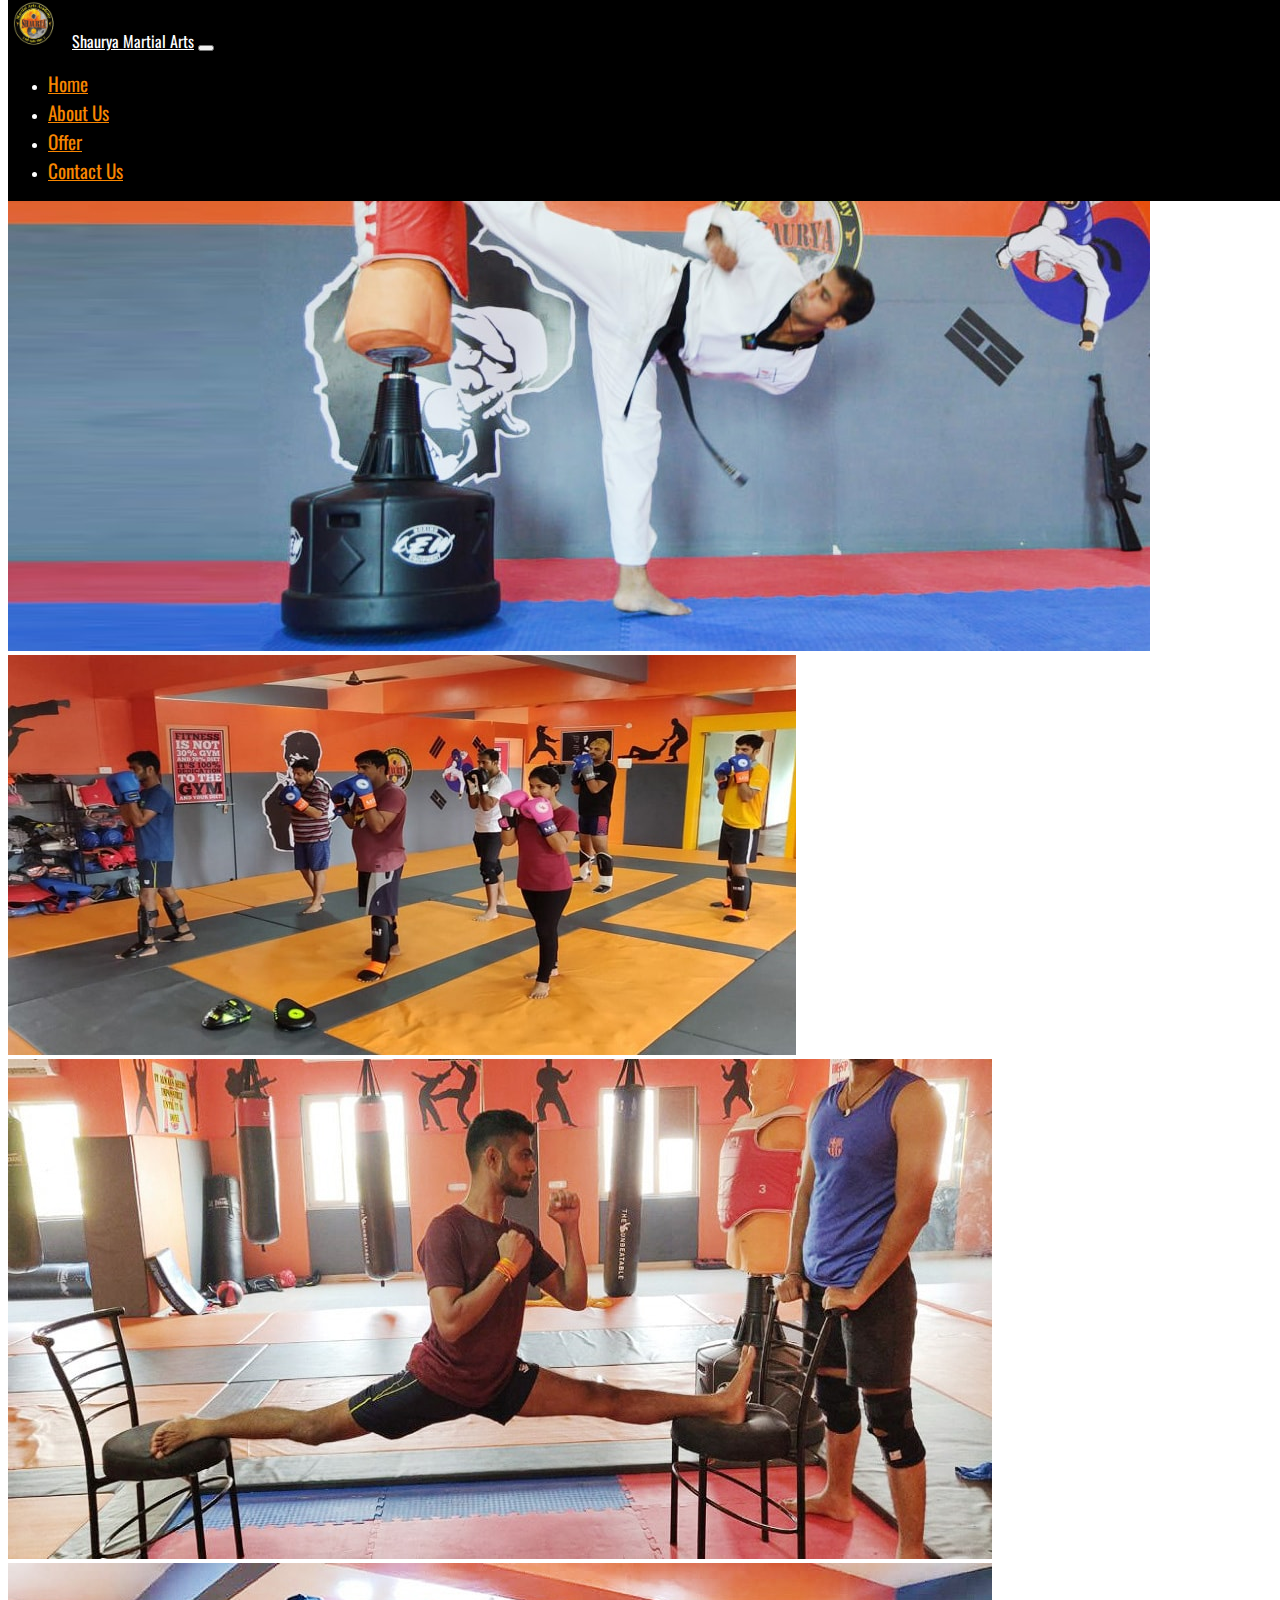
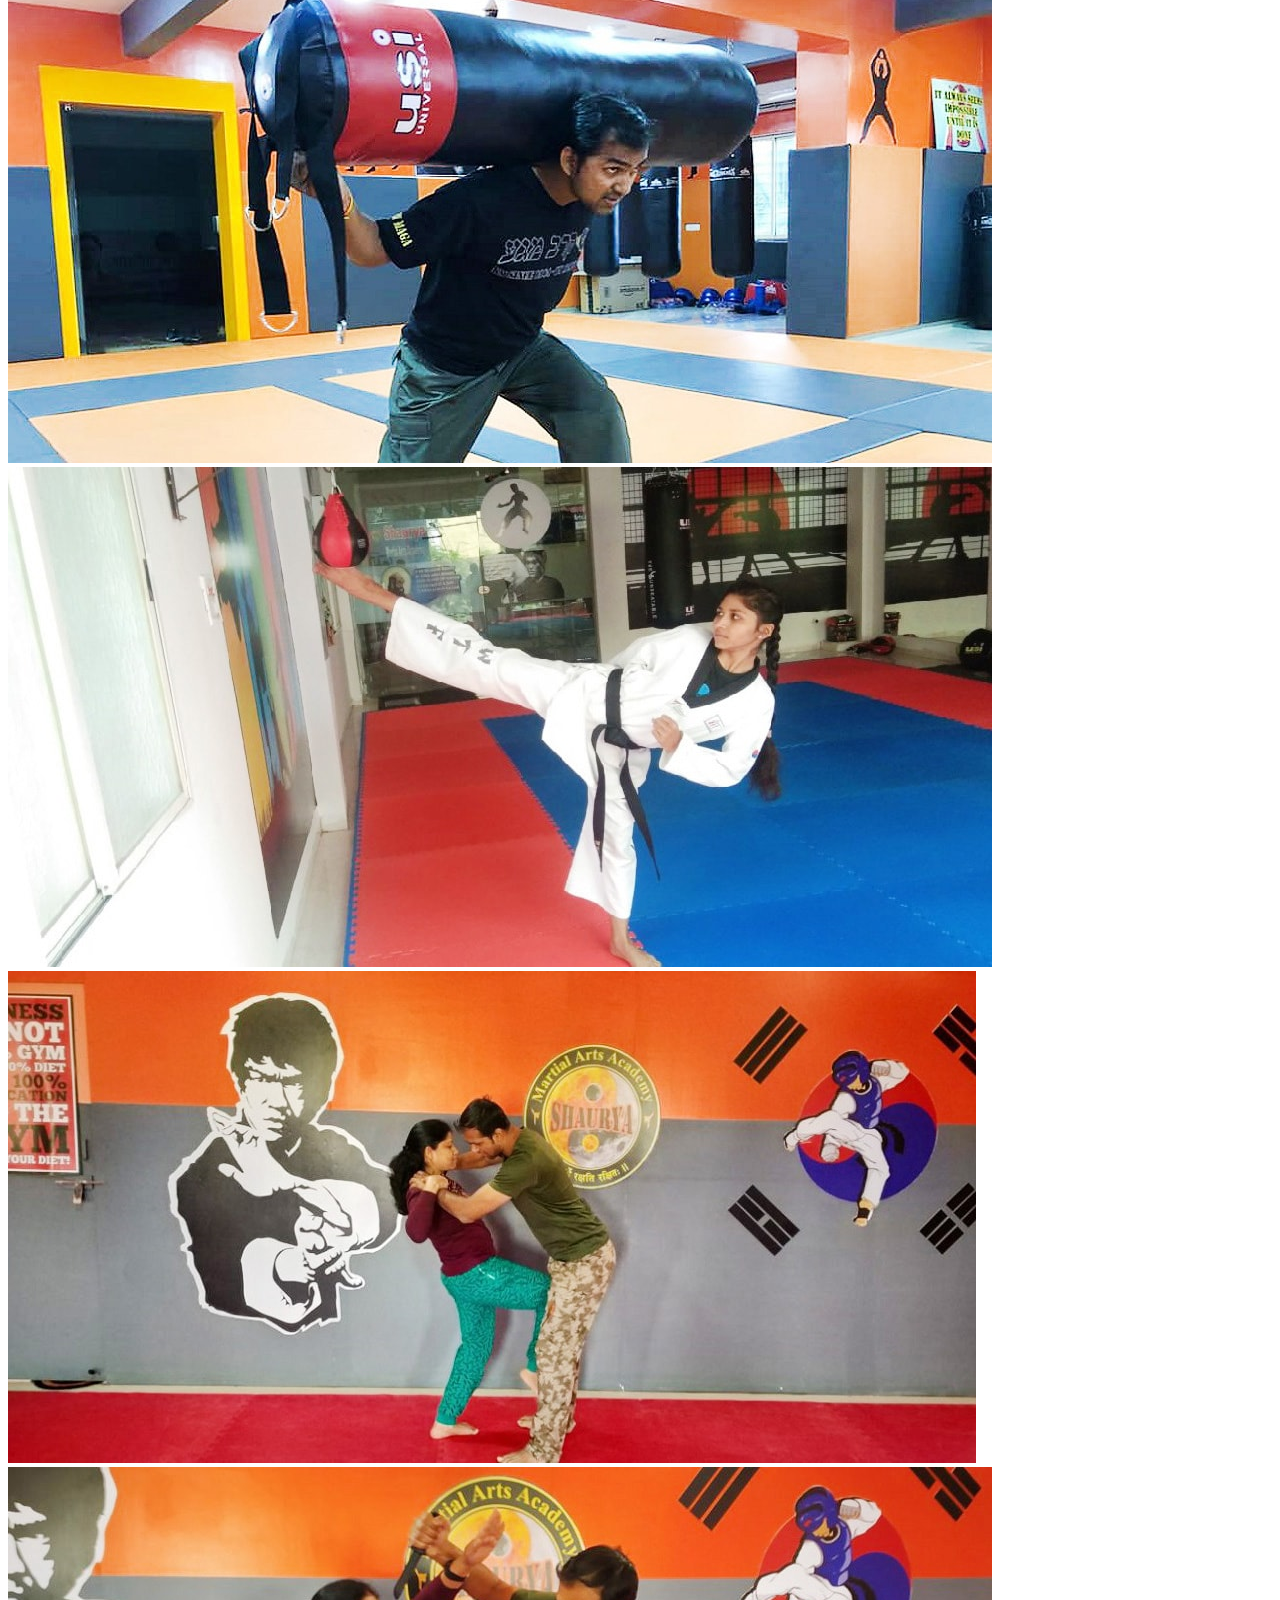
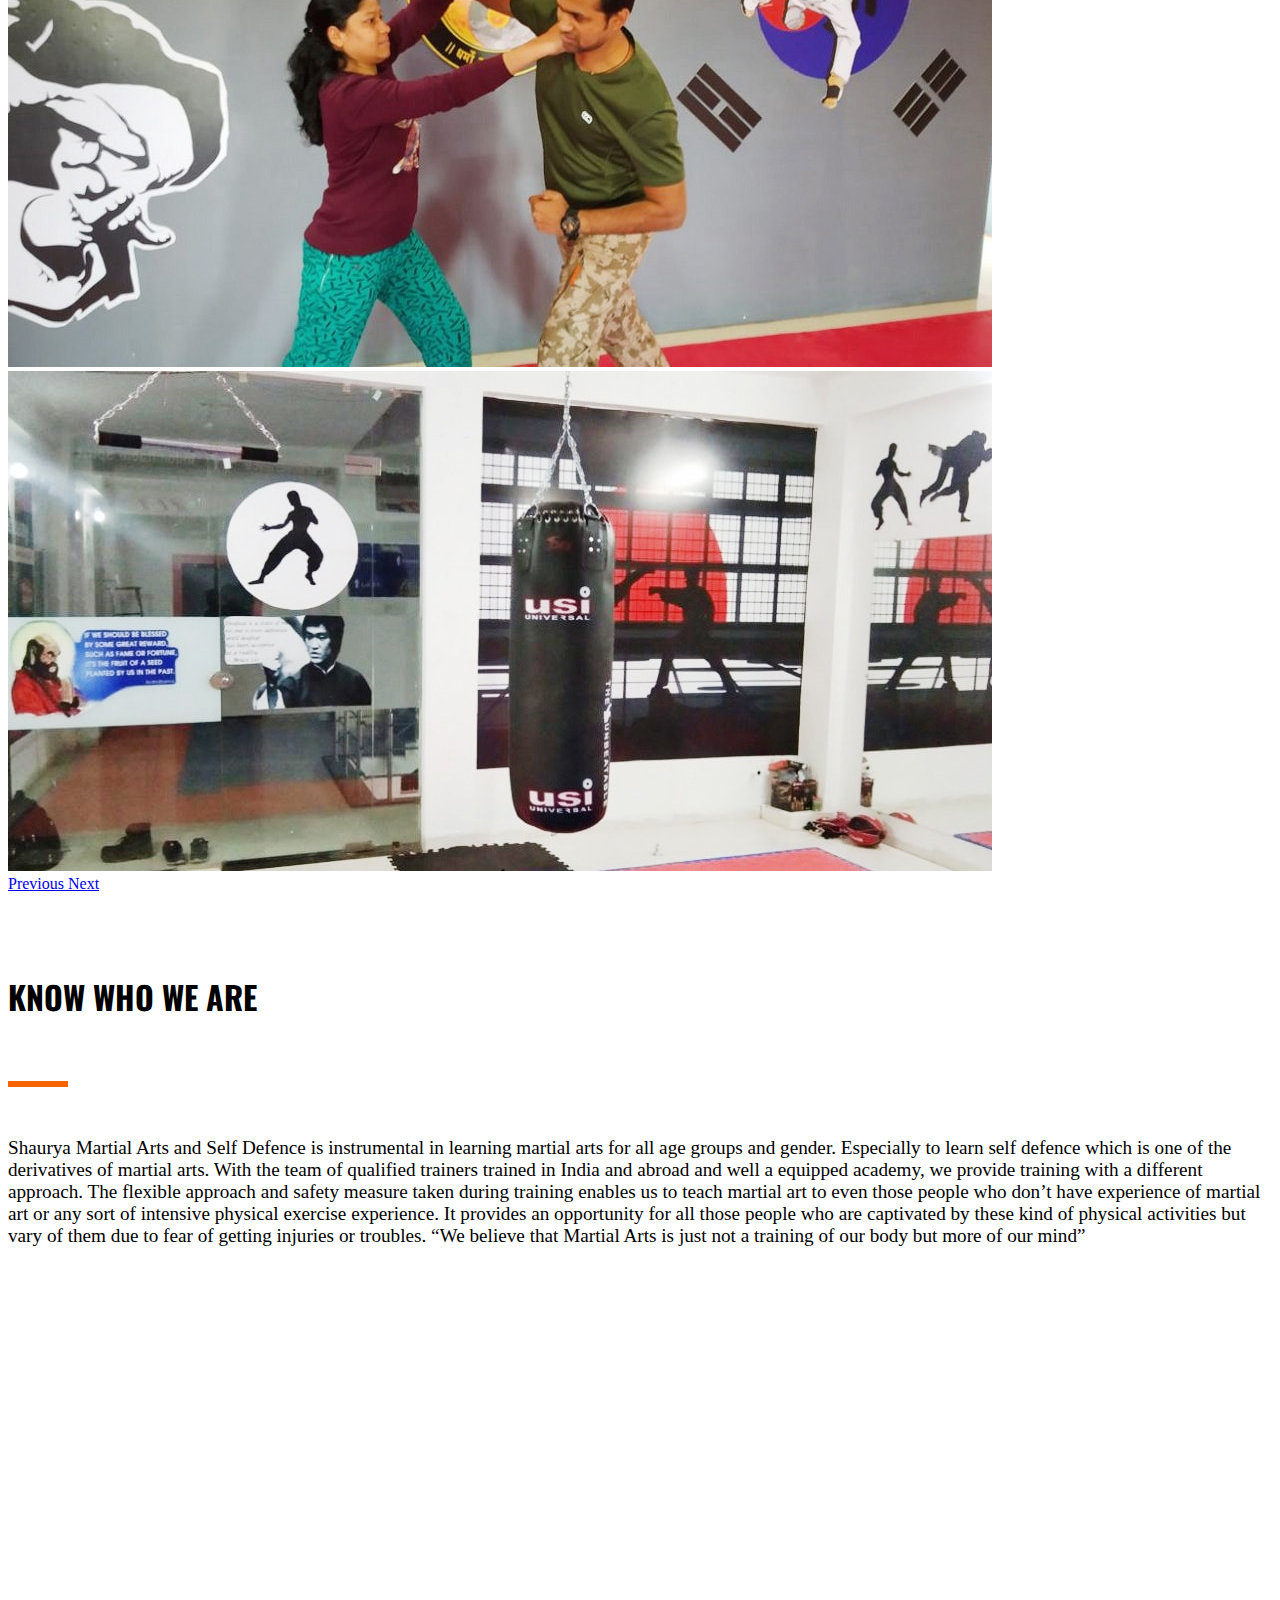
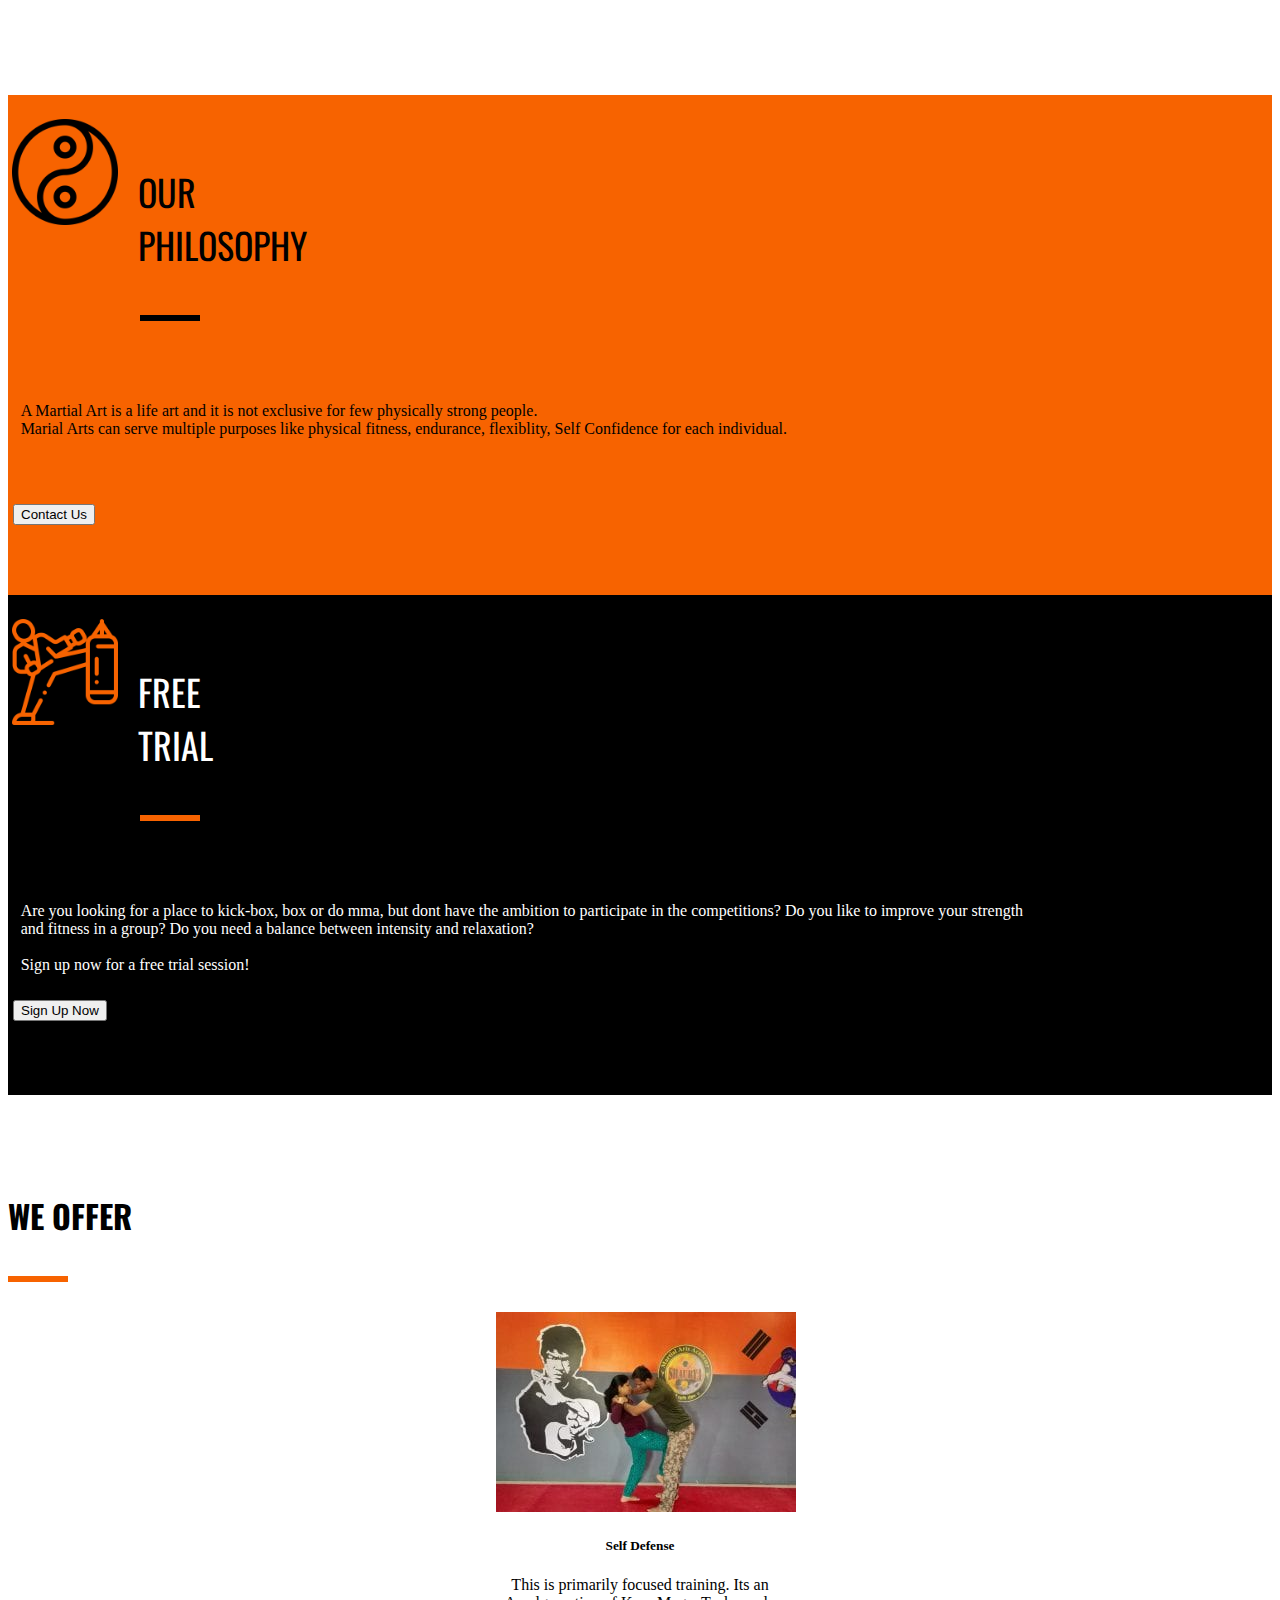
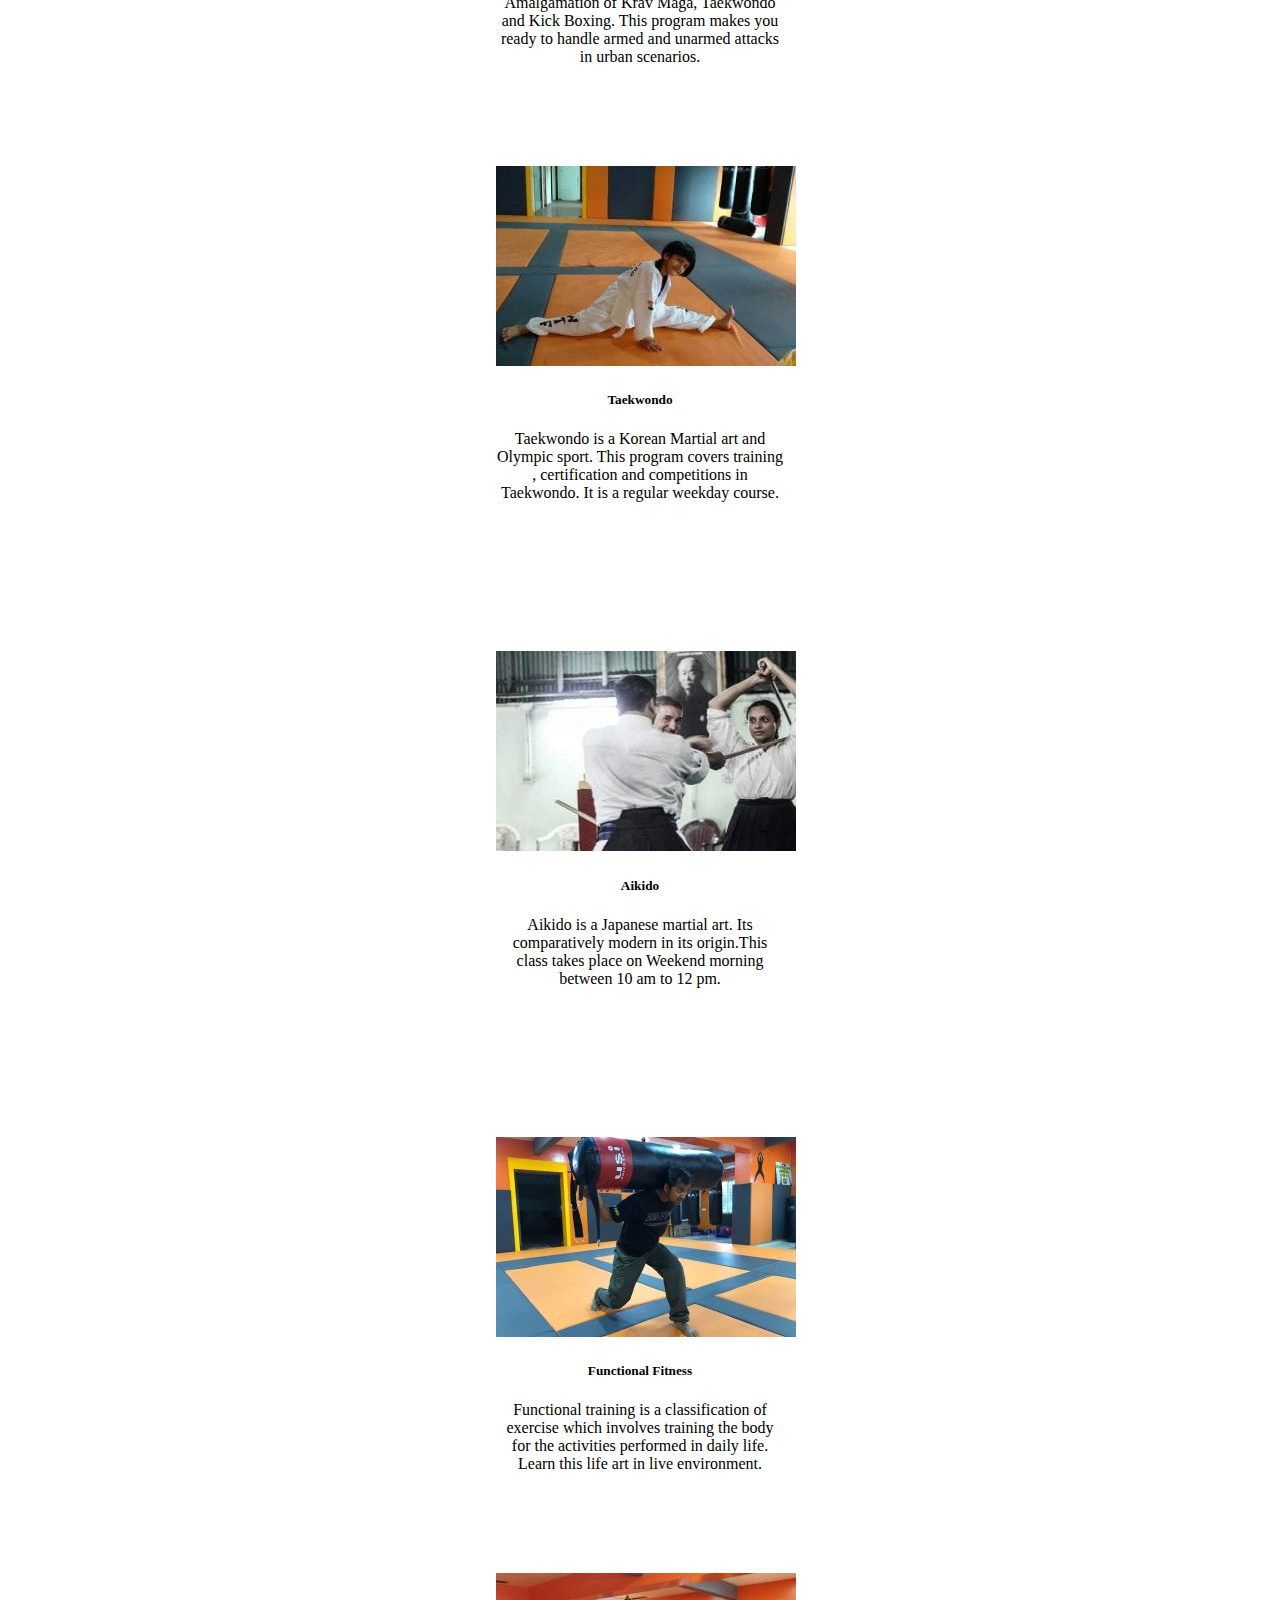
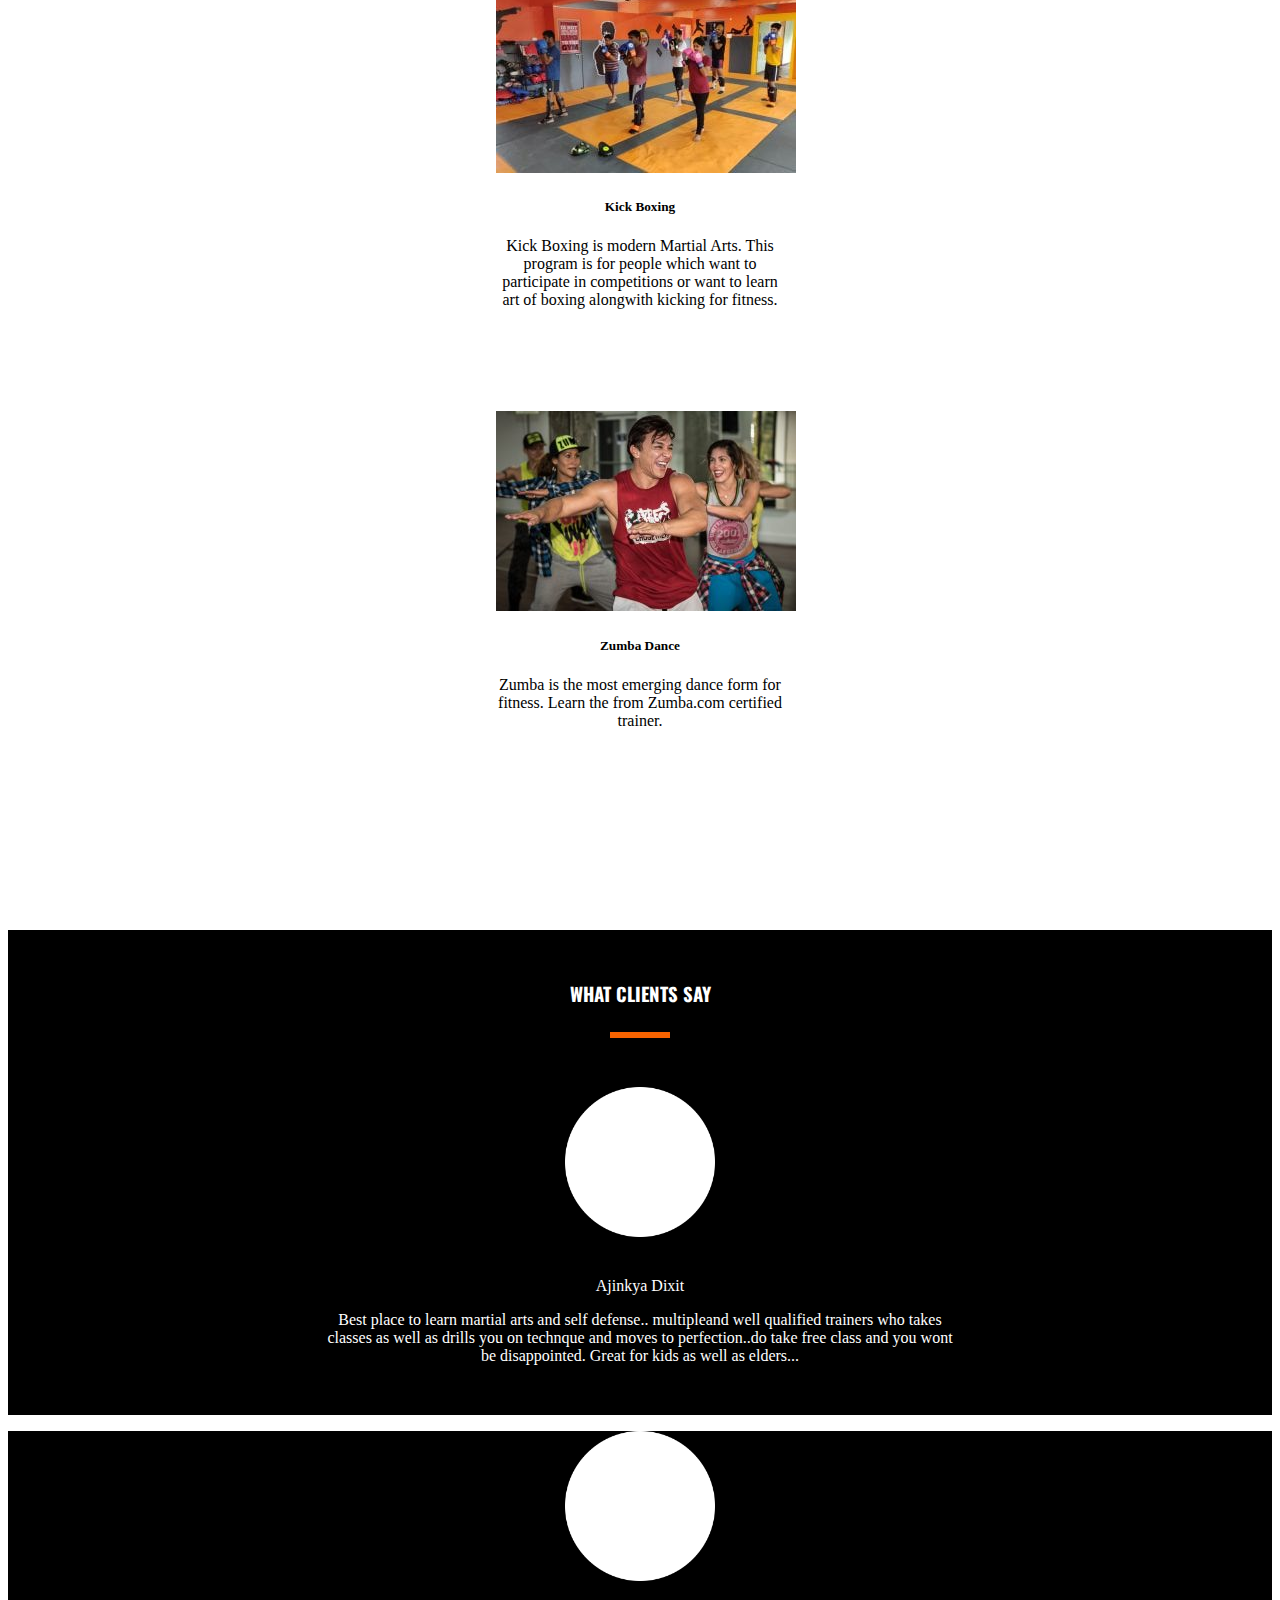
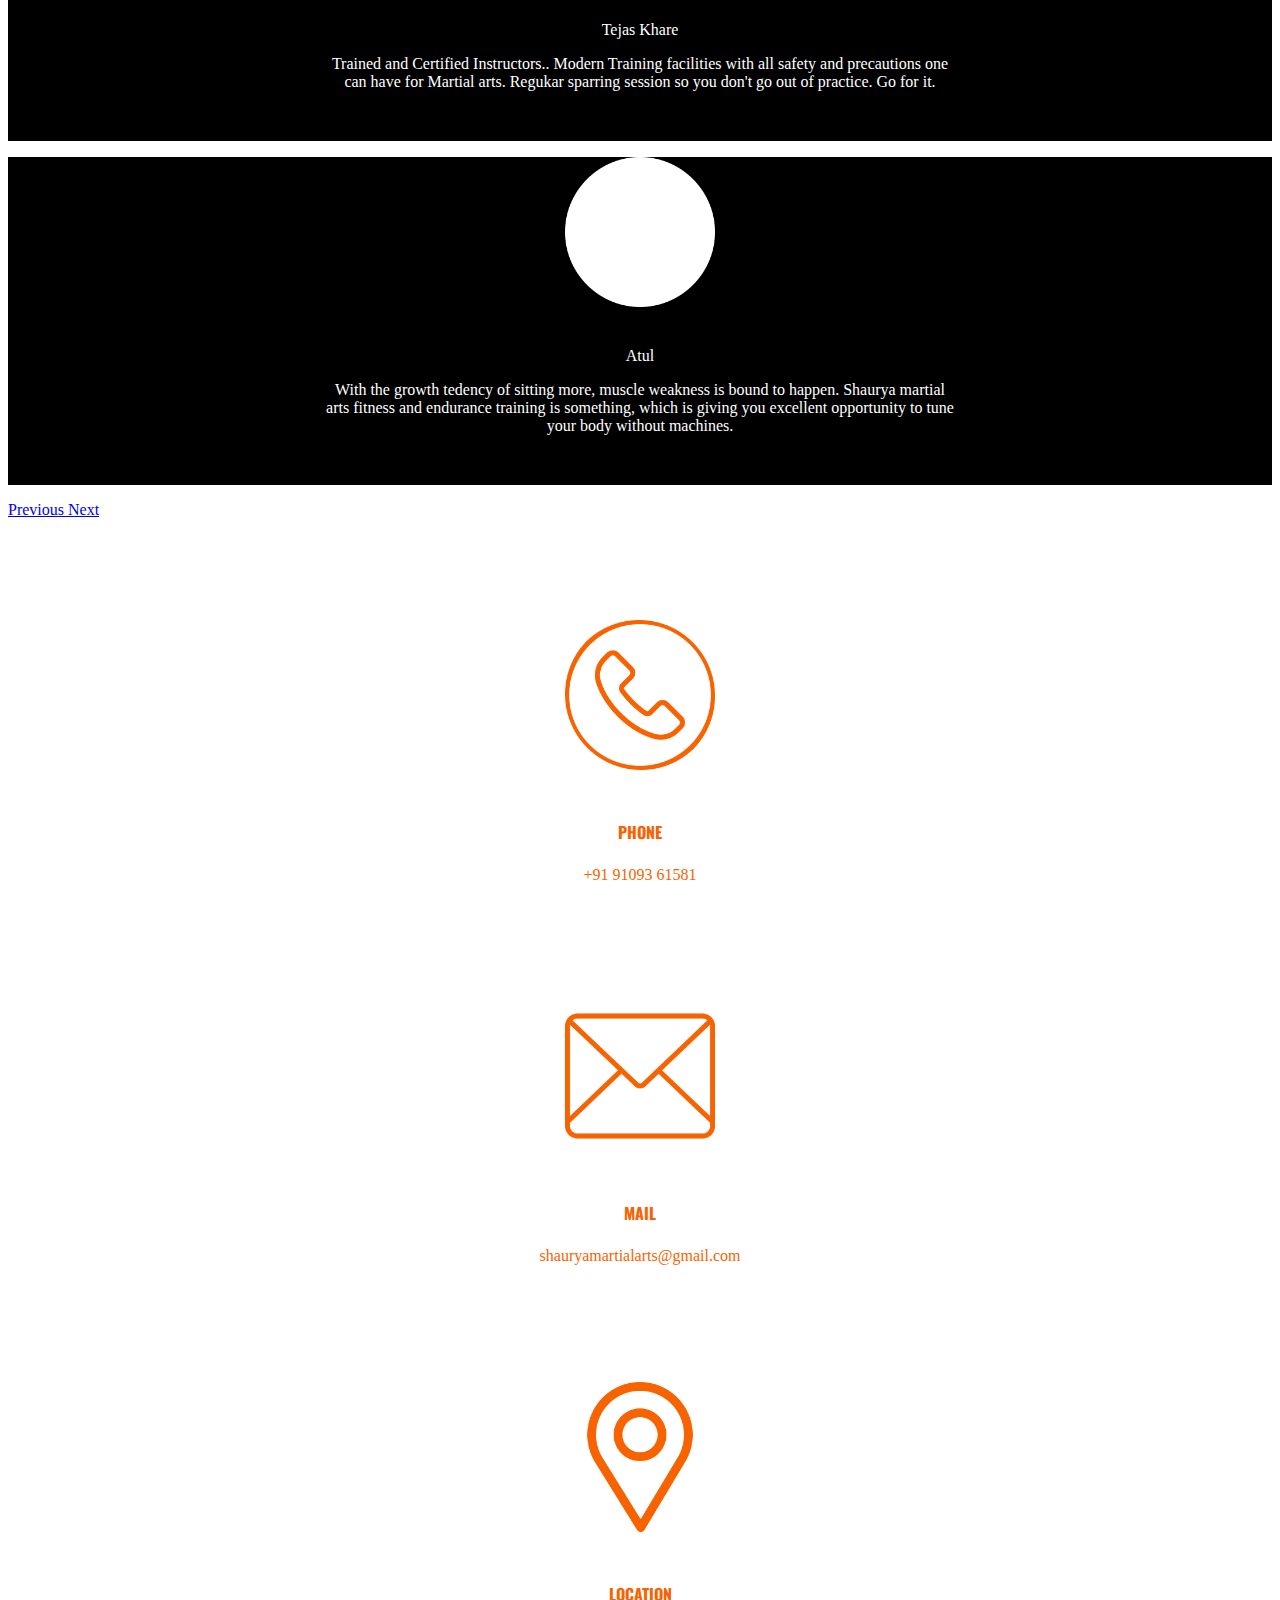
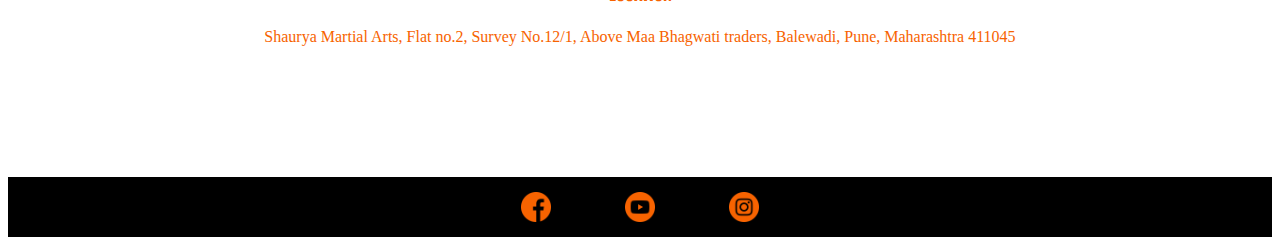
<file: index.html>
<!DOCTYPE html>
<html>

<head>
	<title>Shaurya Martial Arts</title>
  <link rel="icon" type="text/css" href="images/sma.icn">

  <!-- Google Fonts -->
  <link rel="stylesheet" href="https://fonts.googleapis.com/css2?family=Oswald&display=swap">

  <!-- Bootstrap CSS -->
  <link rel="stylesheet" href="https://stackpath.bootstrapcdn.com/bootstrap/4.5.0/css/bootstrap.min.css" integrity="sha384-9aIt2nRpC12Uk9gS9baDl411NQApFmC26EwAOH8WgZl5MYYxFfc+NcPb1dKGj7Sk" crossorigin="anonymous">

  <!-- CSS -->
  <link rel="stylesheet" type="text/css" href="styles.css">

</head>

<body>

  <!-- Navigation-Bar -->
  <nav class="navbar navbar-expand-lg navbar-dark Navigation-Bar">
    <img src="images/ShauryaLogo.png" class="Shaurya-Logo">
    <a class="navbar-brand Navigation-Brand mr-auto" href="#">Shaurya Martial Arts</a>
    <button class="navbar-toggler" type="button" data-toggle="collapse" data-target="#Navigation-Control" aria-controls="navbarSupportedContent" aria-expanded="false" aria-label="Toggle navigation">
      <span class="navbar-toggler-icon"></span>
    </button>

    <div class="collapse navbar-collapse" id="Navigation-Control">
      <ul class="navbar-nav ml-auto Navbar-List">
        <li class="nav-item">
          <a class="nav-link Navigation-Links" href="#Empty-Div">Home</a>
        </li>
        <li class="nav-item">
          <a class="nav-link Navigation-Links" href="#About-Us-Section">About Us</a>
        </li>
        <li class="nav-item">
          <a class="nav-link Navigation-Links" href="#Offer-Section">Offer</a>
        </li>
        <li class="nav-item">
          <a class="nav-link Navigation-Links" href="#Contact-Us-Section">Contact Us</a>
        </li>
      </ul>
    </div>
  </nav>
  
  <!--  Home-Carousel -->
  <div class="Empty-Div" id="Empty-Div"></div>

  <div id="homeCarouselControls Carousel-Section" class="carousel slide" data-ride="carousel">
    <div class="carousel-inner">
      <div class="carousel-item active">
        <img src="images/c1.jpg" class="d-block w-100" alt="Carousel-Image">
      </div>
      <div class="carousel-item">
        <img src="images/c2.jpg" class="d-block w-100" alt="Carousel-Image">
      </div>
      <div class="carousel-item">
        <img src="images/c3.jpg" class="d-block w-100" alt="Carousel-Image">
      </div>
      <div class="carousel-item">
        <img src="images/c4.jpg" class="d-block w-100" alt="Carousel-Image">
      </div>
      <div class="carousel-item">
        <img src="images/c5.jpg" class="d-block w-100" alt="Carousel-Image">
      </div>
      <div class="carousel-item">
        <img src="images/c6.jpg" class="d-block w-100" alt="Carousel-Image">
      </div>
      <div class="carousel-item">
        <img src="images/c7.jpg" class="d-block w-100" alt="Carousel-Image">
      </div>
      <div class="carousel-item">
        <img src="images/c8.jpg" class="d-block w-100" alt="Carousel-Image">
      </div>
    </div>

    <a class="carousel-control-prev" href="#homeCarouselControls" role="button" data-slide="prev">
      <span class="carousel-control-prev-icon" aria-hidden="true"></span>
      <span class="sr-only">Previous</span>
    </a>
    <a class="carousel-control-next" href="#homeCarouselControls" role="button" data-slide="next">
      <span class="carousel-control-next-icon" aria-hidden="true"></span>
      <span class="sr-only">Next</span>
    </a>
  </div>

  <!-- About -->
  <div class="container" id="About-Us-Section">
    <div class="row">
      <div class="col-sm" class="About-Us">
        <h4 class="About-Heading-Text">KNOW WHO WE ARE</h4>
        <br>
        <div class="About-Line"></div>
        <p class="About-Text">Shaurya Martial Arts and Self Defence is instrumental in learning martial arts for all age groups and    gender. Especially to learn self defence which is one of the derivatives of martial arts.
          With the team of qualified trainers trained in India and abroad and well a equipped academy, we provide training with a different approach.
          The flexible approach and safety measure taken during training enables us to teach martial art to even those people who don’t have experience of martial art or any sort of intensive physical exercise experience. It provides an opportunity for all those people who are captivated by these kind of physical activities but vary of them due to fear of getting injuries or troubles.
        “We believe that Martial Arts is just not a training of our body but more of our mind”</p>
      </div>
    </div>

    <div class="row">
      <iframe width="560" height="315" class="Youtube-Video" src="https://www.youtube.com/embed/Z4okxce4KxI" frameborder="0" allow="accelerometer; autoplay; encrypted-media; gyroscope; picture-in-picture" allowfullscreen></iframe>
    </div>

  </div>

  <!-- Philosophy & Free Trial -->
  <div class="container-fluid pf-container">
    <div class="row">
      <div class="col-sm philosophy"> 
        <img src="images/philosophyicon.png" class="PFicons">
        <h4 class="PF-Title-Text" style="color: #000000">OUR <br>PHILOSOPHY</h4>
        <div class="PFLine1"></div>
        <p class="PF-Text">A Martial Art is a life art and it is not exclusive for few physically strong people.<br>Marial Arts can serve multiple purposes like physical fitness, endurance, flexiblity, Self Confidence for each individual.</p>
        <button type="button" class="btn btn-outline-dark Contact-Button">Contact Us</button>
      </div>
      <div class="col-sm freetrial">
        <img src="images/martialartsicon.png" class="PFicons">
        <h4 class="PF-Title-Text">FREE <br>TRIAL</h4>
        <div class="PFLine2"></div>
        <p class="PF-Text" style="color: #FFFFFF">Are you looking for a place to kick-box, box or do mma, but dont have the ambition to participate in the competitions? Do you like to improve your strength and fitness in a group? Do you need a balance between intensity and relaxation?<br><br>Sign up now for a free trial session!</p>
        <button type="button" class="btn btn-outline-light Sign-Up-Button">Sign Up Now</button>
      </div>
    </div>
  </div>

  <!-- We Offer -->
  <div class="container" id="Offer-Section">
    <h3 class="We-Offer-Title">WE OFFER</h3>
    <div class="We-Offer-Line"></div>
    <div class="row We-Offer-Cards" style="margin-bottom: 125px;">

      <div class="col-sm"> 
       <div class="card Offer-Cards" style="width: 18rem; margin-bottom: 10px; margin-left: auto; margin-right: auto;">
        <img src="images/selfdefense.jpg" class="card-img-top" alt="...">
        <div class="card-body">
          <h5 class="card-title">Self Defense</h5>
          <p class="card-text">This is primarily focused training. Its an Amalgamation of Krav Maga, Taekwondo and Kick Boxing. This program makes you ready to handle armed and unarmed attacks in urban scenarios.</p>
        </div>
      </div>
    </div> 

    <div class="col-sm">
      <div class="card Offer-Cards" style="width: 18rem; margin-bottom: 10px; margin-left: auto; margin-right: auto;">
        <img src="images/taekwondo.jpg" class="card-img-top" alt="...">
        <div class="card-body">
          <h5 class="card-title">Taekwondo</h5>
          <p class="card-text" style="padding-bottom: 49px">Taekwondo is a Korean Martial art and Olympic sport. This program covers training , certification and competitions in Taekwondo. It is a regular weekday course. </p>
        </div>
      </div> 
    </div>  

    <div class="col-sm">
      <div class="card Offer-Cards" style="width: 18rem; margin-bottom: 10px; margin-left: auto; margin-right: auto;
      ">
      <img src="images/aikido.jpg" class="card-img-top" alt="...">
      <div class="card-body">
        <h5 class="card-title">Aikido</h5>
        <p class="card-text" style="padding-bottom: 49px">Aikido is a Japanese martial art. Its comparatively modern in its origin.This class takes place on Weekend morning between 10 am to 12 pm. </p>
      </div>
    </div> 
  </div>  

  <div class="container">
    <div class="row We-Offer-Cards" style="margin-bottom: 0px;">
      <div class="col-sm"> 
       <div class="card Offer-Cards" style="width: 18rem; margin-bottom: 10px; margin-left: auto; margin-right: auto;">
        <img src="images/functionalfitness.jpg" class="card-img-top" alt="...">
        <div class="card-body">
          <h5 class="card-title">Functional Fitness</h5>
          <p class="card-text">Functional training is a classification of exercise which involves training the body for the activities performed in daily life. Learn this life art in live environment.</p>
        </div>
      </div>
    </div> 

    <div class="col-sm">
      <div class="card Offer-Cards" style="width: 18rem; margin-bottom: 10px; margin-left: auto; margin-right: auto;">
        <img src="images/kickboxing.jpeg" class="card-img-top" alt="...">
        <div class="card-body">
          <h5 class="card-title">Kick Boxing</h5>
          <p class="card-text" style="padding-bottom: 2px">Kick Boxing is modern Martial Arts. This program is for people which want to participate in competitions or want to learn art of boxing alongwith kicking for fitness. </p>
        </div>
      </div> 
    </div>  

    <div class="col-sm">
      <div class="card Offer-Cards" style="width: 18rem; margin-bottom: 10px; margin-left: auto; margin-right: auto;">
        <img src="images/zumba.jpg" class="card-img-top" alt="...">
        <div class="card-body">
          <h5 class="card-title">Zumba Dance</h5>
          <p class="card-text" style="padding-bottom: 75px">Zumba is the most emerging dance form for fitness. Learn the from Zumba.com certified trainer. </p>
        </div>
      </div> 
    </div>    

  </div> 
</div>
</div>
</div>

<!-- Testimonials-Container -->
<div class="Testimonial-Title">
  <h3 class="Testimonial-Title-Text">WHAT CLIENTS SAY</h3>
  <div class="Testimonial-Line1"></div>
</div>

<div id="testimonialCarouselControls" class="carousel slide" data-ride="carousel">
  <div class="carousel-inner">
    <div class="carousel-item active Testimonial-Background">
      <img class="client" src="images/circle.png">
      <p class="client-name">Ajinkya Dixit</p>        
      <p class="Testimonial-Text">Best place to learn martial arts and self defense.. multipleand well qualified trainers who takes classes as well as drills you on technque and moves to perfection..do take free class and you wont be disappointed. Great for kids as well as elders...</p>
    </div>
    <div class="carousel-item Testimonial-Background">
      <img class="client" src="images/circle.png">
      <p class="client-name">Tejas Khare</p> 
      <p class="Testimonial-Text">Trained and Certified Instructors.. Modern Training facilities with all safety and precautions one can have for Martial arts. Regukar sparring session so you don't go out of practice. Go for it.</p>
    </div>
    <div class="carousel-item Testimonial-Background">
      <img class="client" src="images/circle.png">
      <p class="client-name">Atul</p>        
      <p class="Testimonial-Text">With the growth tedency of sitting more, muscle weakness is bound to happen. Shaurya martial arts fitness and endurance training is something, which is giving you excellent opportunity to tune your body without machines.</p>
    </div>
  </div>

  <a class="carousel-control-prev" href="#testimonialCarouselControls" role="button" data-slide="prev">
    <span class="carousel-control-prev-icon" aria-hidden="true"></span>
    <span class="sr-only">Previous</span>
  </a>
  <a class="carousel-control-next" href="#testimonialCarouselControls" role="button" data-slide="next">
    <span class="carousel-control-next-icon" aria-hidden="true"></span>
    <span class="sr-only">Next</span>
  </a>
</div>

<!-- Contact-Container -->
<div class="Contact-Container container" id="Contact-Us-Section">
  <div class="row" style="padding-bottom: 40px;">
    <div class="col-sm contacts">
      <img src="images/phone.png" class="contact-icon">
      <h4 class="Contact-Container-Title">PHONE</h4>
      <P>+91 91093 61581</P>
    </div>
    <div class="col-sm contacts">
      <img src="images/mail.png" class="contact-icon">
      <h4 class="Contact-Container-Title">MAIL</h4>
      <P>shauryamartialarts@gmail.com</p>
      </div>
      <div class="col-sm contacts">
        <img src="images/location.png" class="contact-icon">
        <h4 class="Contact-Container-Title">LOCATION</h4>
        <p class="card3">Shaurya Martial Arts, Flat no.2, Survey No.12/1, Above Maa Bhagwati traders, Balewadi, Pune, Maharashtra 411045</p>
      </div>
    </div>
  </div>

  <!-- Footer -->
  <div class="Footer"> 
    <a href="https://www.facebook.com/shauryamartialartsandfitness/"><img src="images/facebook.png" class="Social-Media-Icons"></a>
    <a href="https://www.youtube.com/channel/UCOB3JuPU1lzMocVby5Sz5XA"><img src="images/youtube.png" class="Social-Media-Icons"></a>
    <a href="https://www.instagram.com/shauryamartialarts/"><img src="images/instagram.png" class="Social-Media-Icons"></a>

    <!-- Bootstrap JS -->
    <script src="https://code.jquery.com/jquery-3.5.1.slim.min.js" integrity="sha384-DfXdz2htPH0lsSSs5nCTpuj/zy4C+OGpamoFVy38MVBnE+IbbVYUew+OrCXaRkfj" crossorigin="anonymous"></script>
    <script src="https://cdn.jsdelivr.net/npm/popper.js@1.16.0/dist/umd/popper.min.js" integrity="sha384-Q6E9RHvbIyZFJoft+2mJbHaEWldlvI9IOYy5n3zV9zzTtmI3UksdQRVvoxMfooAo" crossorigin="anonymous"></script>
    <script src="https://stackpath.bootstrapcdn.com/bootstrap/4.5.0/js/bootstrap.min.js" integrity="sha384-OgVRvuATP1z7JjHLkuOU7Xw704+h835Lr+6QL9UvYjZE3Ipu6Tp75j7Bh/kR0JKI" crossorigin="anonymous"></script>

  </body>

  </html>
</file>
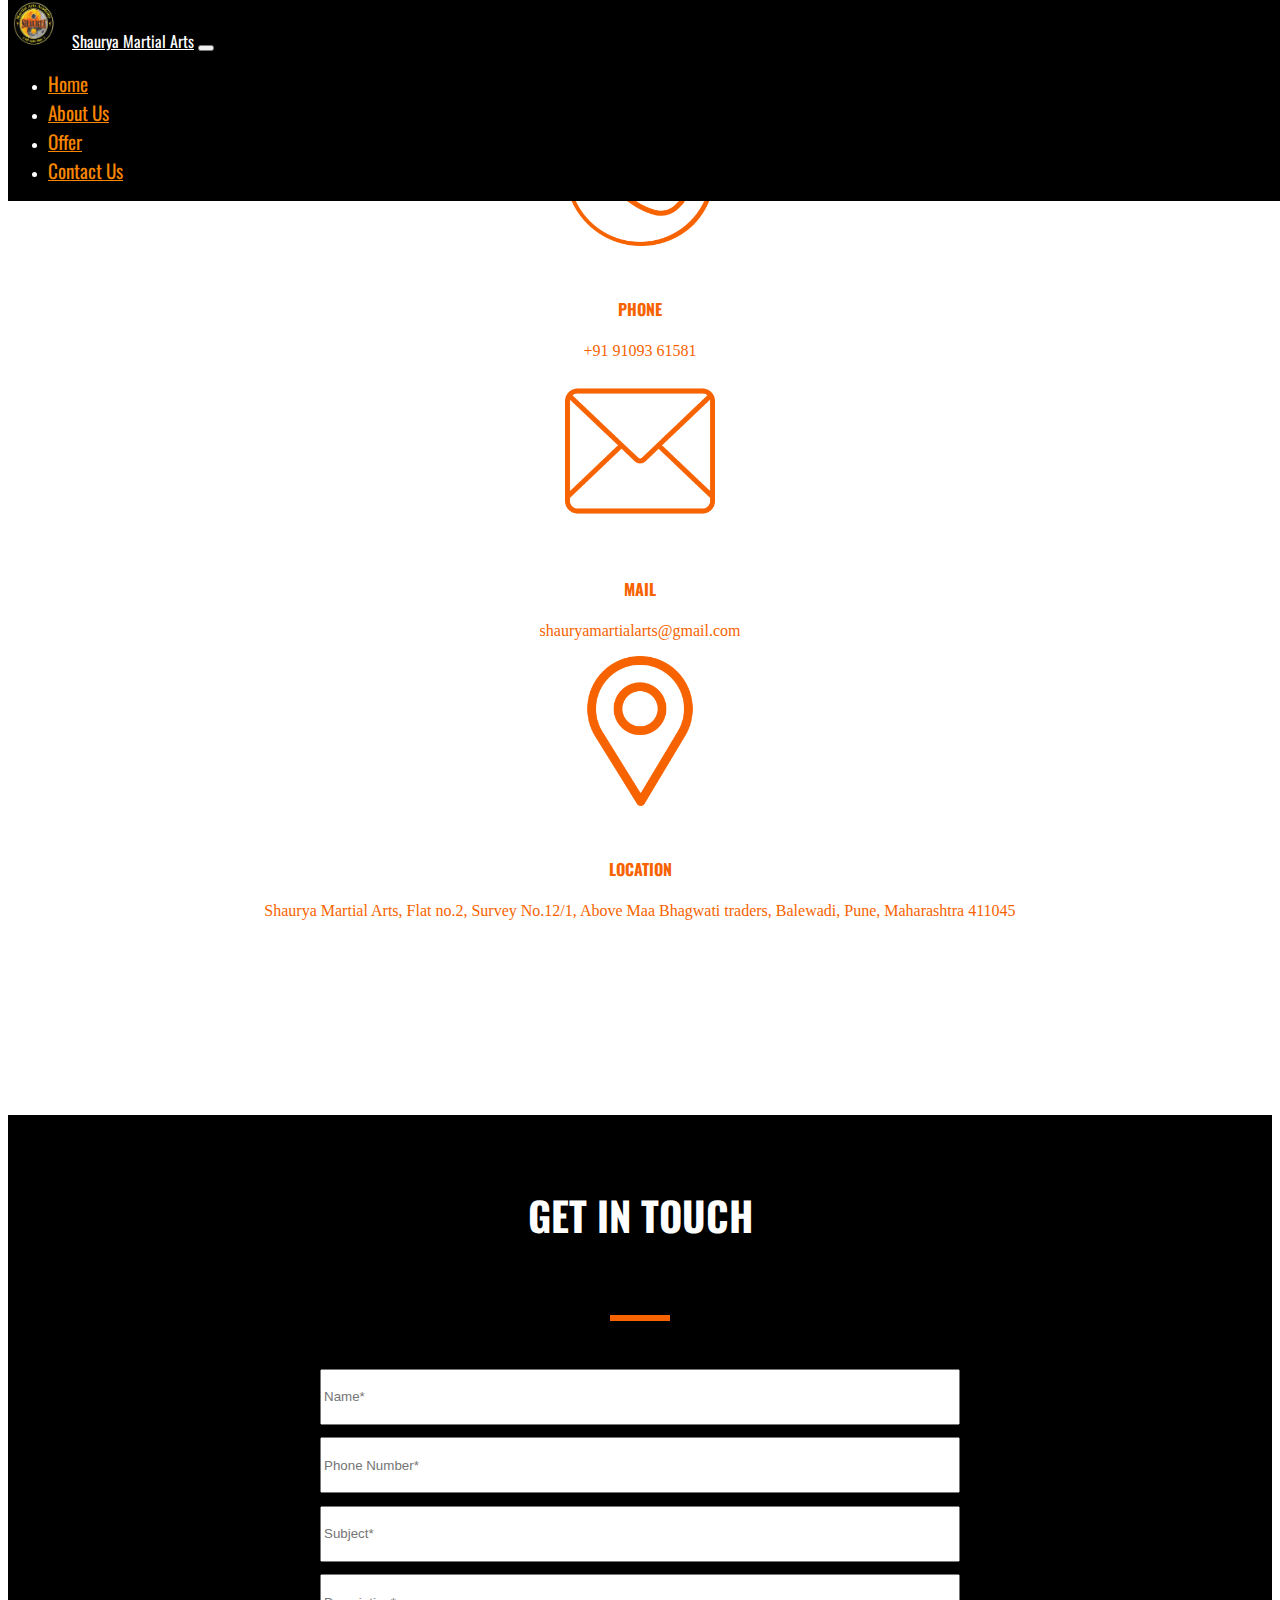
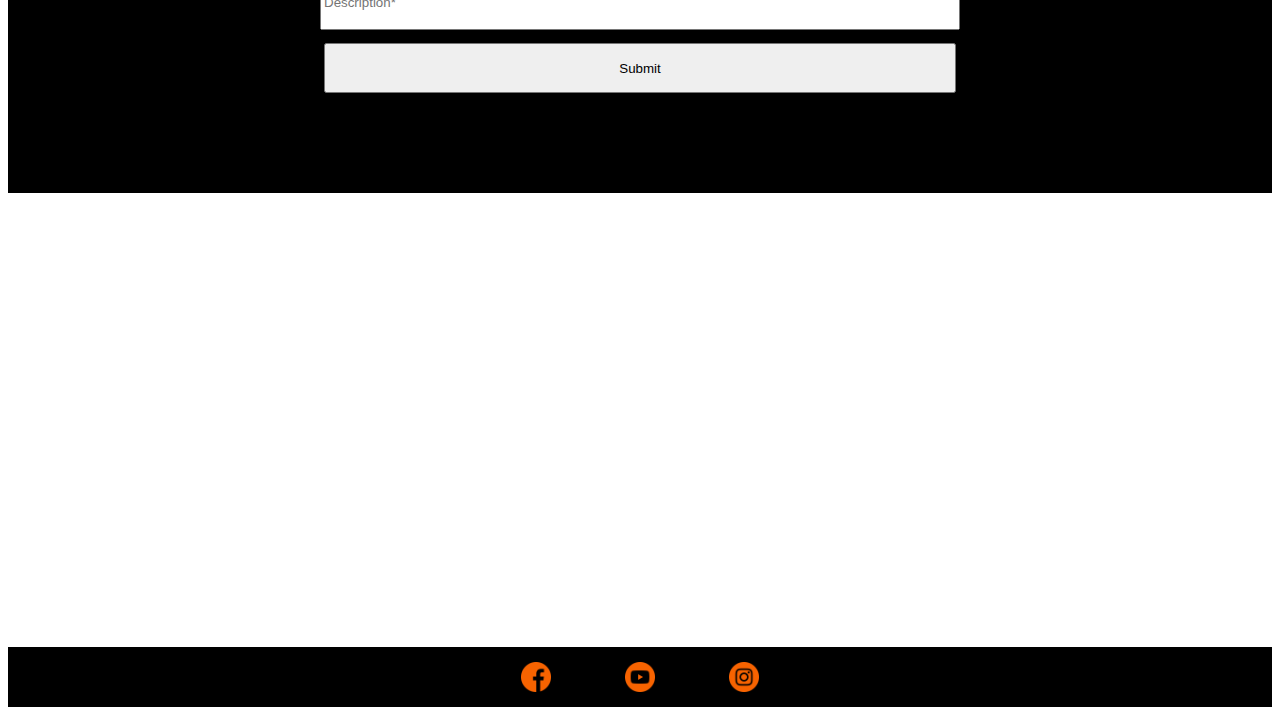
<file: contact.html>
<!DOCTYPE html>
<html>
<head>
	<title>SMA-Contact Us</title>

	<!-- Google Fonts -->
  <link rel="stylesheet" href="https://fonts.googleapis.com/css2?family=Oswald&display=swap">

  <!-- CSS -->
  <link rel="stylesheet" type="text/css" href="styles.css">

  <!-- Bootstrap CSS -->
  <link rel="stylesheet" href="https://stackpath.bootstrapcdn.com/bootstrap/4.5.0/css/bootstrap.min.css" integrity="sha384-9aIt2nRpC12Uk9gS9baDl411NQApFmC26EwAOH8WgZl5MYYxFfc+NcPb1dKGj7Sk" crossorigin="anonymous">

</head>

<body>

  <!-- Navigation-Bar -->
  <nav class="navbar navbar-expand-lg navbar-dark Navigation-Bar">
    <img src="images/ShauryaLogo.png" class="Shaurya-Logo">
    <a class="navbar-brand Navigation-Brand mr-auto" href="#">Shaurya Martial Arts</a>
    <button class="navbar-toggler" type="button" data-toggle="collapse" data-target="#Navigation-Control" aria-controls="navbarSupportedContent" aria-expanded="false" aria-label="Toggle navigation">
      <span class="navbar-toggler-icon"></span>
    </button>

    <div class="collapse navbar-collapse" id="Navigation-Control">
      <ul class="navbar-nav ml-auto Navbar-List">
        <li class="nav-item">
          <a class="nav-link Navigation-Links" href="#homeCarouselControls">Home</a>
        </li>
        <li class="nav-item">
          <a class="nav-link Navigation-Links" href="#About-Us-Section">About Us</a>
        </li>
        <li class="nav-item">
          <a class="nav-link Navigation-Links" href="#Offer-Section">Offer</a>
        </li>
        <li class="nav-item">
          <a class="nav-link Navigation-Links" href="#Contact-Us-Section">Contact Us</a>
        </li>
      </ul>
    </div>
  </nav>

  <!-- Contact-Container -->
  <div class="Contact-Container container contactpage">
    <div class="row">
      <div class="col-sm">
        <img src="images/phone.png" class="contact-icon">
        <h4 class="Contact-Container-Title">PHONE</h4>
        <P>+91 91093 61581</P>
      </div>
      <div class="col-sm">
        <img src="images/mail.png" class="contact-icon">
        <h4 class="Contact-Container-Title">MAIL</h4>
        <p>shauryamartialarts@gmail.com</p>
      </div>
      <div class="col-sm">
        <img src="images/location.png" class="contact-icon">
        <h4 class="Contact-Container-Title">LOCATION</h4>
        <p class="card3">Shaurya Martial Arts, Flat no.2, Survey No.12/1, Above Maa Bhagwati traders, Balewadi, Pune, Maharashtra 411045</p>
      </div>
    </div>
  </div>

  <!-- Contact-Form-Container -->
  <div class="container-fluid Contact-Form">
  	<h3 class="Contact-Form-Title">GET IN TOUCH</h3>
  	<form class="Form">
  		<div class="Form-Line"></div>
     <input type="text" name="" class="Contact-Name Contact-Inputs" placeholder="Name*"> <br>
     <input type="number" name="" class="Contact-Number Contact-Inputs" placeholder="Phone Number*"> <br>
     <input type="text" name="" class="Contact-Subject Contact-Inputs" placeholder="Subject*"> <br>
     <input type="text" name="" class="Contact-Description Contact-Inputs" placeholder="Description*"> <br>
     <input type="submit" name="" class="Submit-Button Contact-Inputs">
   </form>	
 </div>

 <!-- Map -->
 <iframe src="https://www.google.com/maps/embed?pb=!1m14!1m8!1m3!1d242058.23999416802!2d73.830602!3d18.566824!3m2!1i1024!2i768!4f13.1!3m3!1m2!1s0x0%3A0x8c2f987dc6dd91e!2sShaurya%20Martial%20Arts%20and%20Fitness!5e0!3m2!1sen!2sus!4v1592731625905!5m2!1sen!2sus" width="100%" height="450" frameborder="0" style="border:0;" allowfullscreen="" aria-hidden="false" tabindex="0"></iframe>

 <!-- Footer -->
 <div class="Footer"> 
  <a href="https://www.facebook.com/shauryamartialartsandfitness/"><img src="images/facebook.png" class="Social-Media-Icons"></a>
  <a href="https://www.youtube.com/channel/UCOB3JuPU1lzMocVby5Sz5XA"><img src="images/youtube.png" class="Social-Media-Icons"></a>
  <a href="https://www.instagram.com/shauryamartialarts/"><img src="images/instagram.png" class="Social-Media-Icons"></a>

  <!-- Bootstrap JS -->
  <script src="https://code.jquery.com/jquery-3.5.1.slim.min.js" integrity="sha384-DfXdz2htPH0lsSSs5nCTpuj/zy4C+OGpamoFVy38MVBnE+IbbVYUew+OrCXaRkfj" crossorigin="anonymous"></script>
  <script src="https://cdn.jsdelivr.net/npm/popper.js@1.16.0/dist/umd/popper.min.js" integrity="sha384-Q6E9RHvbIyZFJoft+2mJbHaEWldlvI9IOYy5n3zV9zzTtmI3UksdQRVvoxMfooAo" crossorigin="anonymous"></script>
  <script src="https://stackpath.bootstrapcdn.com/bootstrap/4.5.0/js/bootstrap.min.js" integrity="sha384-OgVRvuATP1z7JjHLkuOU7Xw704+h835Lr+6QL9UvYjZE3Ipu6Tp75j7Bh/kR0JKI" crossorigin="anonymous"></script>

</body>
</html>
</file>
<file: styles.css>
/*Navigation-Bar*/
.navbar-dark{
	overflow: hidden;
	background-color: #333;
	position: fixed;
	top: 0;
	width: 100%;
	z-index: 3;
}

.Shaurya-Logo{
	width: 50px;
} 

.Navigation-Bar{
	background-color: #000000;
}

.Navigation-Brand{
	font-family: Oswald;
	color: #FFFFFF;
	margin-left: 10px;
}

.Navigation-Brand:hover{
	color: #FFFFFF;
}

.Navigation-Links{
	color: #F88600;
	font-family: Oswald;
	font-size: 1.2rem;
}

.Navigation-Links:hover{
	color: #FFFFFF;
}

.Navbar-List{
	color: white;
}


/*Home-Carousel*/
.Empty-Div{
	height: 63px;
	width: 100%;
	background-color: #000000;
}

/*About Us*/
.About-Container{
	text-align: center;
}

.About-Heading-Text{
	font-family: 'Oswald', sans-serif;
	font-size: 2rem;
	margin-top: 80px;
}

.About-Line{
	width: 60px;
	height: 6px;
	background-color: #F76300;
}

.About-Text{
	font-size: 1.2rem;
	margin-top: 50px;
}

.About-Us{
	color: red;
}

.Youtube-Video{
	margin-top: 55px;
	margin-bottom: 55px;
	margin-left: auto;
	margin-right: auto;
}


/*Our Philosophy and Free-Trial*/
.philosophy{
	background-color: #F76300;
	height: 500px;
}

.freetrial{
	background-color: #000000;
	height: 500px;
}

.PFicons{
	width: 106px;
	margin-left: 4px;
	margin-top: 24px;
}

.PF-Title-Text{
	position: relative;
	font-family: Oswald;
	font-style: normal;
	font-weight: normal;
	font-size: 36px;
	line-height: 53px;
	bottom: 112px;
	left: 130px;
	color: #FFFFFF;
}

.PFLine1{
	width: 60px;
	height: 6px;
	background-color: #000000;
	position: relative;
	bottom: 115px;
	left: 132px;
}

.PFLine2{
	width: 60px;
	height: 6px;
	background-color: #F76300;
	position: relative;
	bottom: 115px;
	left: 132px;
}

.PF-Text{
	position: relative;
	bottom: 50px; 
	padding-left: 1%;
	padding-right: 19%;
}

.Sign-Up-Button{
	position: relative;
	bottom: 40px;
	left: 5px;
}

.Contact-Button{
	position: relative;
	left: 5px;
}

.Sign-Up-Button:hover{
	background-color: #FFFFFF;
}

.Contact-Button:hover{
	background-color: #000000;
}

/*We-Offer*/
.We-Offer-Title{
	font-family: Oswald;
	font-size: 2rem;
	position: relative;
	top: 65px;
}

.We-Offer-Line{
	width: 60px;
	height: 6px;
	background-color: #F76300;
	position: relative;
	top: 70px;
}

.We-Offer-Cards{
	margin-top: 50px;
	text-align: center;
}

.Offer-Cards{
	margin-top: 100px;
	margin-bottom: 100px;
}

/*Testimonial-Container*/
.Testimonial-Title{
	width: 100%;
	height: 157px;
	text-align: center;
	
	background-color: #000000;
}

.Testimonial-Title-Text{
	font-family: 'Oswald', sans-serif;
	position: relative;
	top: 50px;

	color: white;
}

.Testimonial-Line1{
	width: 60px;
	height: 6px;
	position: relative;
	margin-top: 75px;
	margin-left: auto;
	margin-right: auto;

	background-color: #F76300;
}

.Testimonial-Background{
	background-color: #000;
	text-align: center;
	color: white;
}

.Testimonial-Text{
	color: white;
	padding-left: 25%;
	padding-right: 25%;	
	padding-bottom: 50px;

}

.client{
	width: 150px;
}

.client-name{
	padding-top: 20px;
}

/*Contact-Container*/
.Contact-Container{
	text-align: center;
	color: #f76300;
}

.contacts{
	padding-top: 8%
}

.contact-icon{
	width: 150px;
	padding-bottom: 2%;
}

.Contact-Container-Title{
	font-family: 'Oswald', sans-serif;
}

.card3{
	padding-bottom: 6%;
}

.Contact-Form{
	width: 100%
	height: 500px;
	background-color: #000000;
}

.Form{
	padding-top: 100px;
	padding-bottom: 100px;
}

.contactpage{
	padding-top: 7%;
	padding-bottom: 5%;
}

.Contact-Form-Title{
	text-align: center;
	font-family: Oswald;
	font-size: 2.5rem;
	color: #FFFFFF;
	position: relative;
	top: 70px;

}

.Contact-Inputs{
	width: 50%;
	height: 50px;
	margin-top: 1%;
}

.Form{
	text-align: center;
}

.Form-Line{
	width: 60px;
	height: 6px;
	background-color: #F76300;
	position: relative;
	margin-left: auto;
	margin-right: auto;
	margin-bottom: 35px;
}

/*Footer*/
.Footer{
	background-color: black;
	width: 100%;
	height: 60px;
	text-align: center;
}

.Social-Media-Icons{
	margin-top: 15px;
	margin-left: 35px;
	margin-right: 35px;
	width: 30px;
}
</file>
